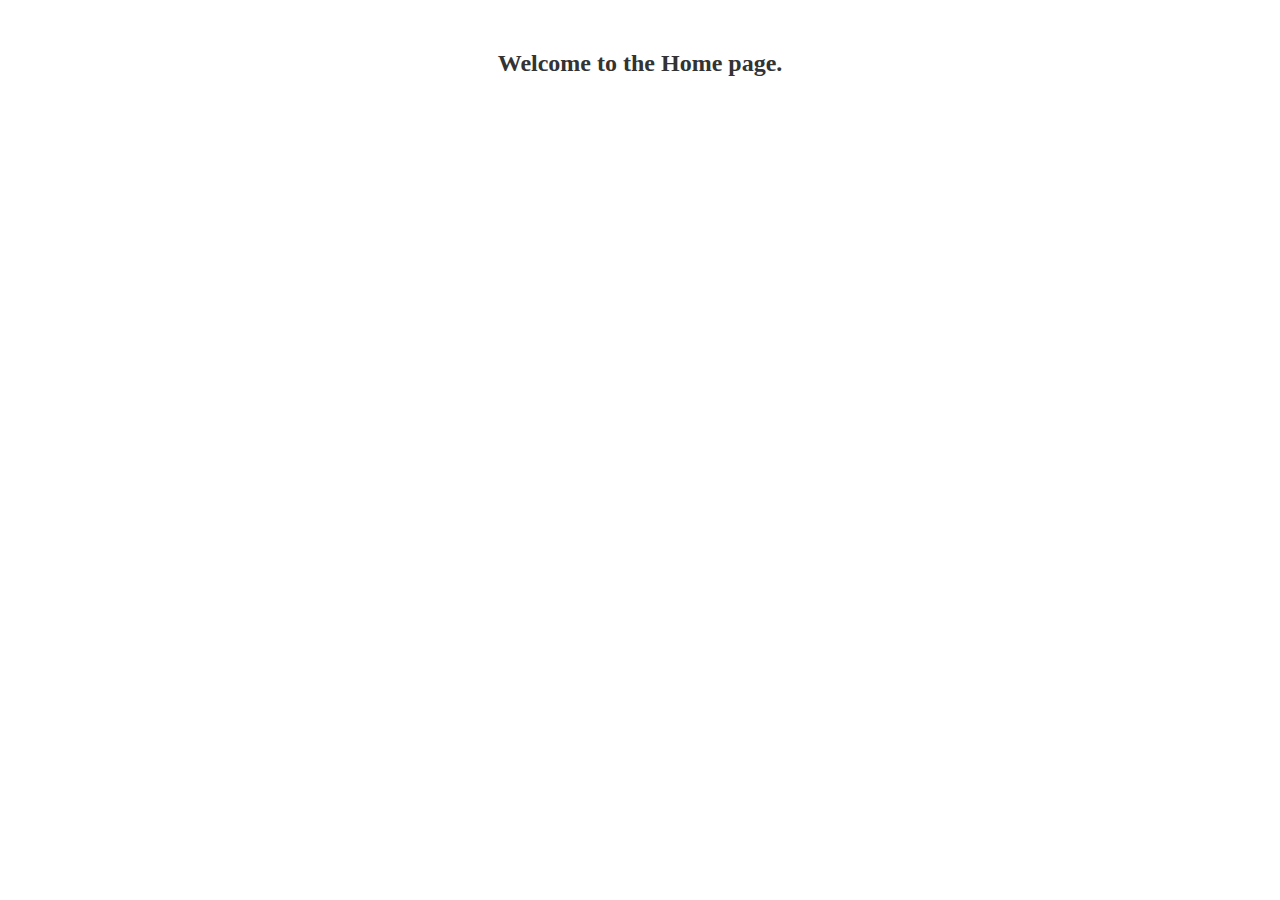
<file: templates/index.html>
<!DOCTYPE html>
<html lang="en">
<head>
    <meta charset="UTF-8">
    <meta http-equiv="X-UA-Compatible" content="IE=edge">
    <meta name="viewport" content="width=device-width, initial-scale=1.0">
    <title>Document</title>
    <style>
        /* CSS code */

/* Reset default margin and padding */
body, h1 {
  margin: 0;
  padding: 0;
}

/* Center the heading */
h1 {
  text-align: center;
}

/* Add some styles to the heading */
h1 {
  font-size: 24px;
  color: #333;
  margin-top: 50px;
}

    </style>
</head>
<body>
    <h1>Welcome to the Home page.</h1>
</body>
</html>
</file>
